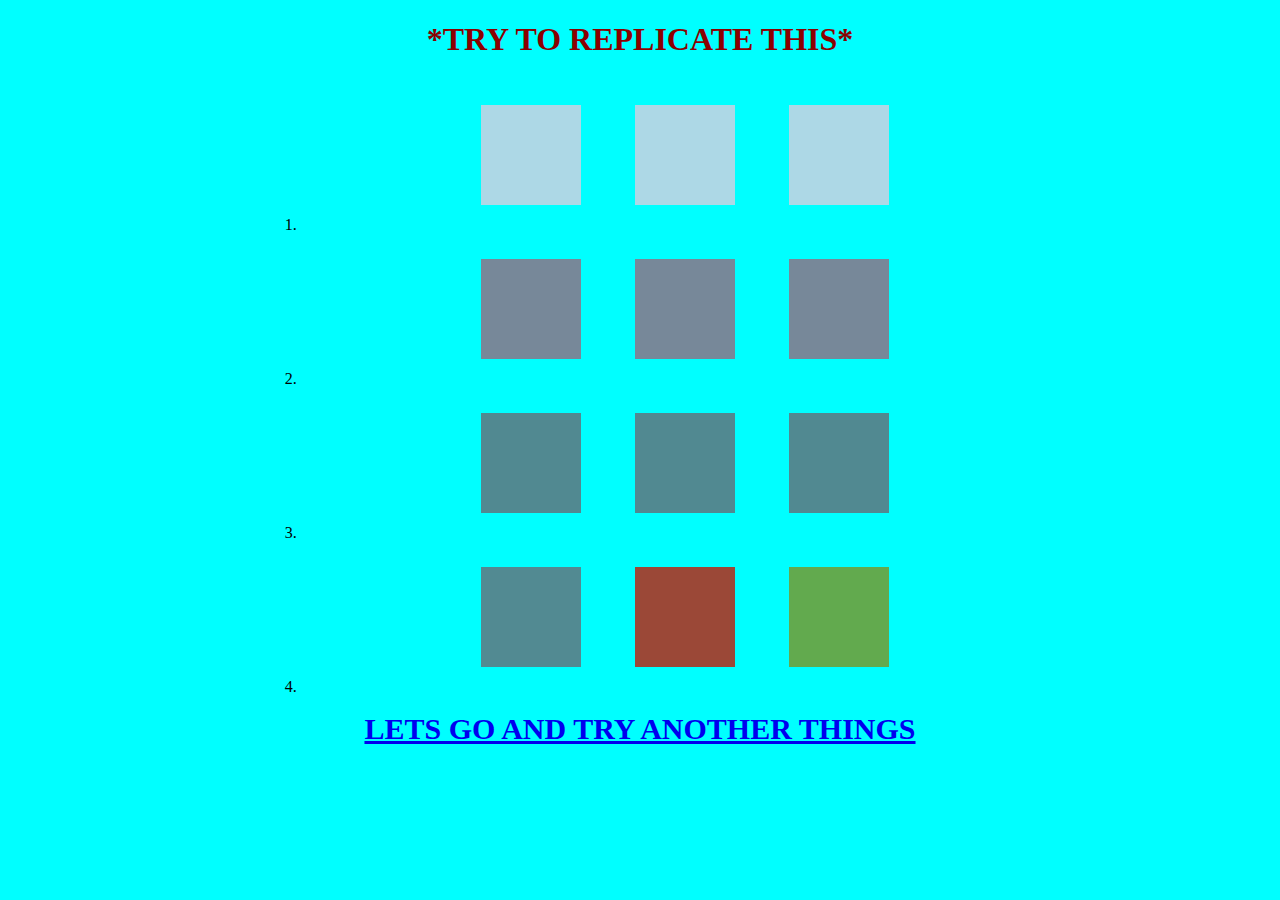
<file: index.html>
<!DOCTYPE html>
<html lang="en">
<head>
    <meta charset="UTF-8">
    <meta http-equiv="X-UA-Compatible" content="IE=edge">
    <meta name="viewport" content="width=device-width, initial-scale=1.0">
    <title>CSS Handson 5</title>
    <link rel="stylesheet" href="./index.css">
</head>
<body>
    <div class="parent">
        <div class="header">
            <h1>*TRY TO REPLICATE THIS*</h1>
        </div>
        <div class="Container">
            <ol>
                <li>
                    <div class="box box1"></div>
                    <div class="box box1"></div>
                    <div class="box box1"></div>
                </li>
                <li>
                    <div class="box box2 "></div>
                    <div class="box box2 "></div>
                    <div class="box box2 "></div>
                </li>
                </li>
                <li>
                        <div class="box box3"></div>
                        <div class="box box3"></div>
                        <div class="box box3"></div>
                </li>
                <li>
                        <div class="box box4"></div>
                        <div class="box box5"></div>
                        <div class="box box6"></div>
                </li>
            </ol>
        </div>

        <div class="footer">
            <a href="./index1.html">LETS GO AND TRY ANOTHER THINGS</a>
        </div>
    </div>
</body>
</html>
</file>
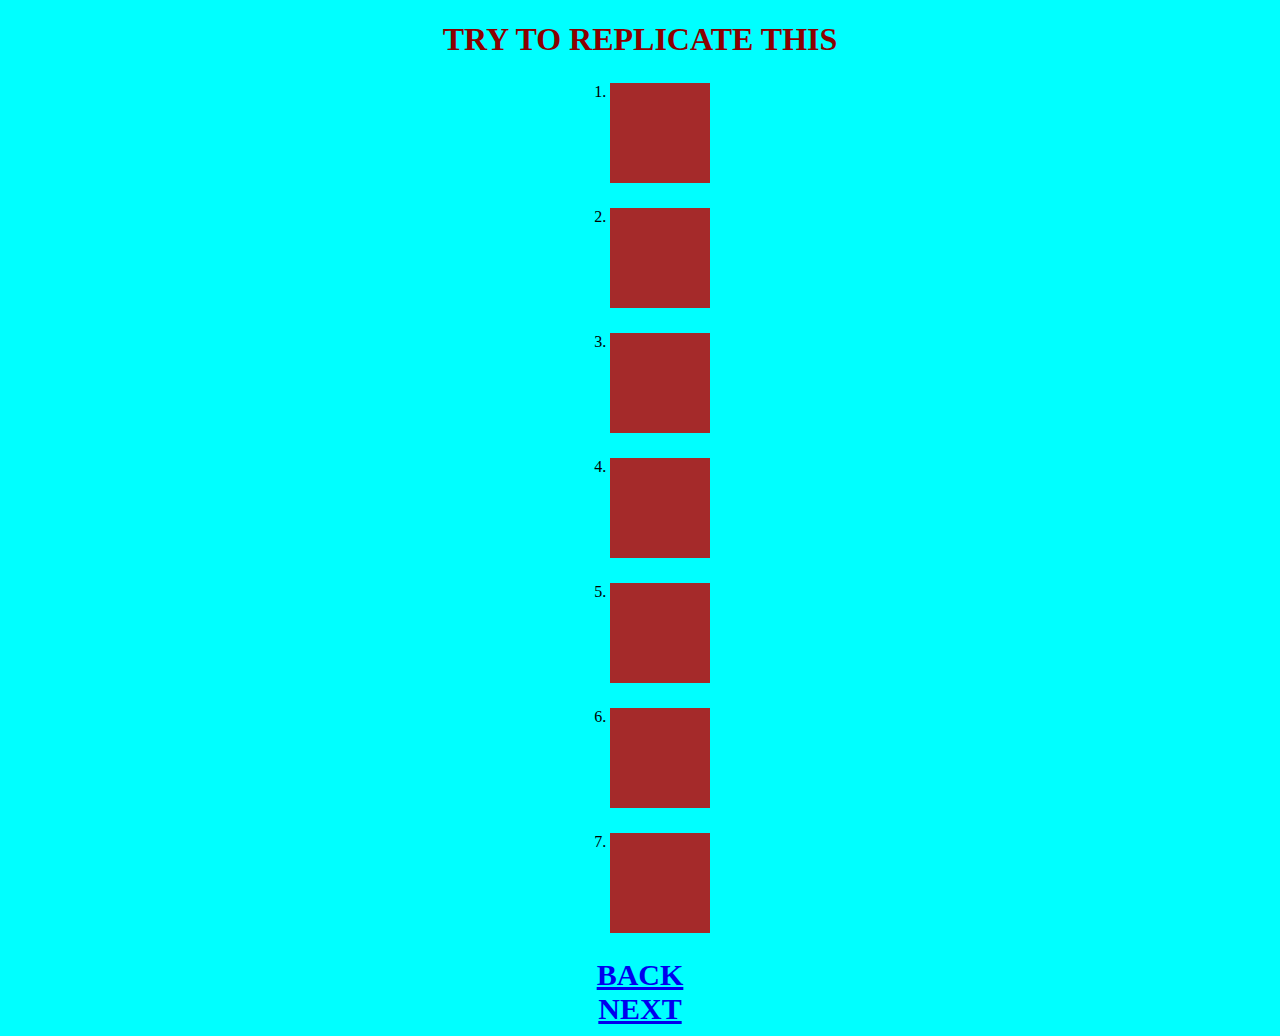
<file: index1.html>
<!DOCTYPE html>
<html lang="en">
<head>
    <meta charset="UTF-8">
    <meta http-equiv="X-UA-Compatible" content="IE=edge">
    <meta name="viewport" content="width=device-width, initial-scale=1.0">
    <title>PAGE 2</title>
    <link rel="stylesheet" href="./index.css">
</head>
<body>
    <div class="header">
        <h1>TRY TO REPLICATE THIS</h1>
    </div>
    <div class="Container1">
        <ol>
            <li class="CHILD box-A"></li>
            <li class="CHILD box-B"></li>
            <li class="CHILD box-C"></li>
            <li class="CHILD box-D"></li>
            <li class="CHILD box-E"></li>
            <li class="CHILD box-F"></li>
            <li class="CHILD box-G"></li>
        </ol>
    </div>
    <div class="footer">
        <div><a href="./index.html">BACK</a></div>
        <div><a href="./index2.html">NEXT</a></div>
    </div>
</body>
</html>
</file>
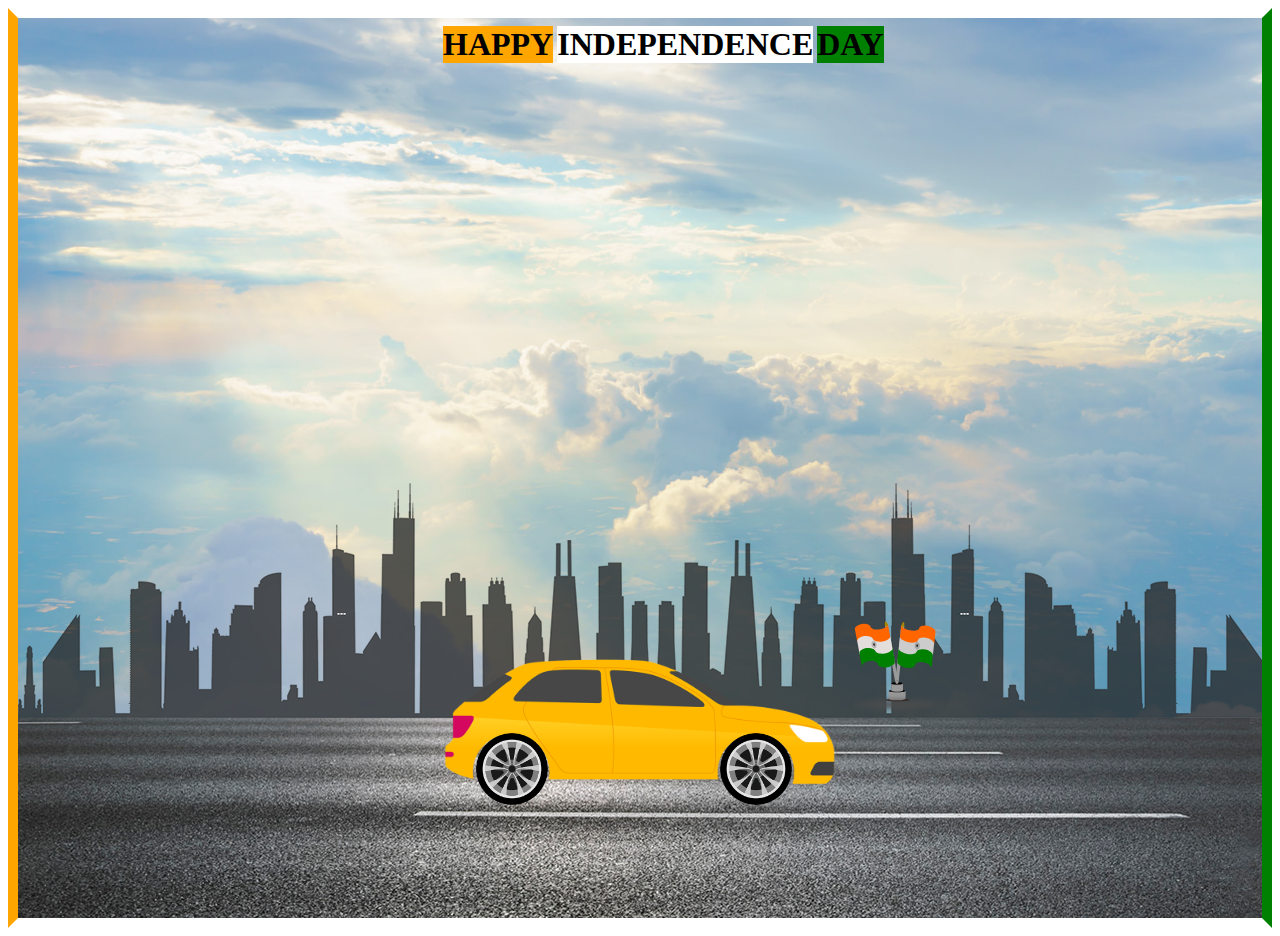
<file: index2.html>
<!DOCTYPE html>
<html lang="en">
<head>
    <meta charset="UTF-8">
    <meta http-equiv="X-UA-Compatible" content="IE=edge">
    <meta name="viewport" content="width=device-width, initial-scale=1.0">
    <title>PAGE 3</title>
    <link rel="stylesheet" href="./index1.css">
</head>
<body>
    <div class="Container2">
        <div class="HAPPY">
            <h1 class="FIRST">HAPPY</h1>
            <h1 class="SECOND">INDEPENDENCE</h1>
            <h1 class="THIRD">DAY</h1>
        </div>
        <div class="road"></div>
        <div class="buildings"></div>
        <div class="car">
            <img src="./car.png" alt="Not Found">
        </div>
        <div class="wheel">
            <img src="./wheel.png" class="rear-wheel" alt="Not Found">
            <img src="./wheel.png" class="front-wheel" alt="Not Found">
        </div>
        <div class="sun">
            <img src="./Sun.png" alt="Not Found">
        </div>
        <div class="flag">
            <img src="./Tiranga1.svg" alt="Not Found">
        </div>

    </div>
</body>
</html>
</file>
<file: index.css>
body{
    background-color:aqua;
}
.header{
    text-align: center;
    color:darkred; 
}
.Container{
    text-align: center;
    margin-left: 20%;
    width: 64%;
}

.box{   
    display: inline-block;
    width: 100px;
    height: 100px;
    margin: 25px 25px;
}
.box1{
    background-color:lightblue;
    animation-name: box1;
    animation-duration: 5s;
    animation-iteration-count:infinite;
}
.box2{
    background-color:lightslategray;
    animation-name: box2;
    animation-duration: 4s;
    animation-iteration-count:infinite;
    transition: ease-in-out;
}
.box3{
    background-color: #518991;
    animation-name: box3;
    animation-duration: 4s;
    animation-iteration-count:infinite;
}
.box4{
    background-color: #528a92;
    animation-name: box4;
    animation-duration: 4s;
    animation-iteration-count:infinite;
}
.box5{
    background-color: #9b4837;
    animation-name: box5;
    animation-duration: 4s;
    animation-iteration-count:infinite;
}
.box6{
    background-color: #62aa4e;
    animation-name: box6;
    animation-duration: 8s;
    animation-iteration-count:infinite;
}

@keyframes box1{
    0%{
        transform: skewX(15deg);
    }
    50%{
        transform: skewX(-15deg);
    }
    100%{
        transform: skewX(15deg);
    }
}
@keyframes box2{
    0%{
        transform: skewy(15deg);
    }
    30%{
        transform: skewy(-15deg);
    }
    100%{
        transform: skewy(15deg);
    }
}
@keyframes box3{
    0%{
        transform: rotate(0deg);
    }
    100%{
        transform: rotate(360deg);
    }
}
@keyframes box4{
    0%{
        transform: scaleY(0.5);
    }
    50%{
        transform: scaleY(1);
    }
    100%{
        transform: scaleY(0.5);
    }
}
@keyframes box5{
    0%{
        transform: scaleX(0.5);
    }
    50%{
        transform: scaleX(1);
    }
    100%{
        transform: scaleX(0.5);
    }
}
@keyframes box6{
    25%{
        transform: rotate(180deg);
    }
    50%{
        transform: rotate(0deg);
    }
    75%{
        transform: rotate(180deg);
    }
}
.footer{
    text-align: center;
    font-weight: bolder;
    font-size: 30px;
    margin: 10px;
}

.Container1{
   padding-left: 42.5%;
}
.CHILD{   
    width: 100px;
    height: 100px;
    margin: 25px 25px;
    background-color:brown;
}
.box-A{
    transition: 1s;
}
.box-A:hover{
    width: 300px;
}
.box-B{
    transition: 1s;
}
.box-B:hover{
    width: 300px;
    height: 300px;
}
.box-C{
    transition: 1s linear;
}
.box-C:hover{
    width: 300px;
}
.box-D{
    transition: 1s ease;
}
.box-D:hover{
    width: 300px;
}
.box-E{
    transition: 1s ease-in;
}
.box-E:hover{
    width: 300px;
}
.box-F{
    transition: 2s ease-in-out;
}
.box-F:hover{
    width: 300px;
}
.box-G{
    transition: 1s ease-in-out;
}
.box-G:hover{
    width: 300px;
}
</file>
<file: index1.css>
body{
    border-left: 10px solid orange;
    border-right: 10px solid green;
    border-top: 10px solid white;
    border-bottom: 10px solid white;
}
.Container2{
    width: 100%;
    height: 100vh;
    background-image: url(./sky.jpg);
    background-size: cover;
    background-position: center;
    position: relative;
    overflow-x: hidden;

}
.HAPPY{
    position: absolute;
    left: 425px;
    top: -13.5px;
}
.FIRST{
    display: inline-block;
    background-color: orange;
}
.SECOND{
    display: inline-block;
    background-color: white;
}
.THIRD{
    display: inline-block;
    background-color: green;
}
.road{
    background-image: url(./road.jpg);
    position: absolute;
    bottom: 0;
    left: 0;
    right: 0;
    height: 200px;
    width: 500%;
    display: block;
    background-repeat: repeat;
    animation: road 5s linear infinite ;
}
@keyframes road{
    100%{
        transform: translateX(-1800px);
    }
}

.buildings{
    background-image: url(./city.png);
    position: absolute;
    bottom: 200px;
    right: 0;
    left: 0;
    height: 250px;
    width: 500%;
    display: block;
    background-repeat: repeat;
    animation: city 50s linear infinite;
}
@keyframes city{
    100%{
        transform: translateX(-1400px);
    }
}

.car{
    width: 400px;
    left: 50%;
    bottom: 100px;
    transform: translateX(-50%);
    position: absolute;
    z-index: 2;
}
.car img{
    width: 100%;
    animation: car 1s linear infinite;
}
@keyframes car{
    0%{
        transform: translateY(-1px);
    }
    50%{
        transform: translateY(1px);
    }
    100%{
        transform: translateY(-1px);
    }
}

.wheel{
    position: absolute;
    bottom: 178px;
    transform: translateX(-50%);
    left: 50%;
    z-index: 2;

}
.wheel img{
    width: 72px;
    height: 72px;
    animation: wheel 1s linear infinite;
}
.rear-wheel{
    position: absolute;
    left: -164.5px;
    bottom: -65px;
}
.front-wheel{
    position: absolute;
    left: 80px;
    bottom: -65px;
}

@keyframes wheel{
    100%{
        transform: rotate(380deg);
    }
}

.sun{
    position: absolute;
    top: 80px;
    transform: translateX(1850%);
    z-index: 2;
}
.sun img{
    width: 80px;
    height: 80px;
    animation:sun 80s linear infinite;
}
@keyframes sun{
    100%{
        transform: translateX(-1500px);
    }
}

.flag{
    position: absolute;
    bottom: 195px;
    transform: translateX(830%);
    z-index: 2;
}
.flag img{
    height: 100px;
    width: 100px;
}
</file>
